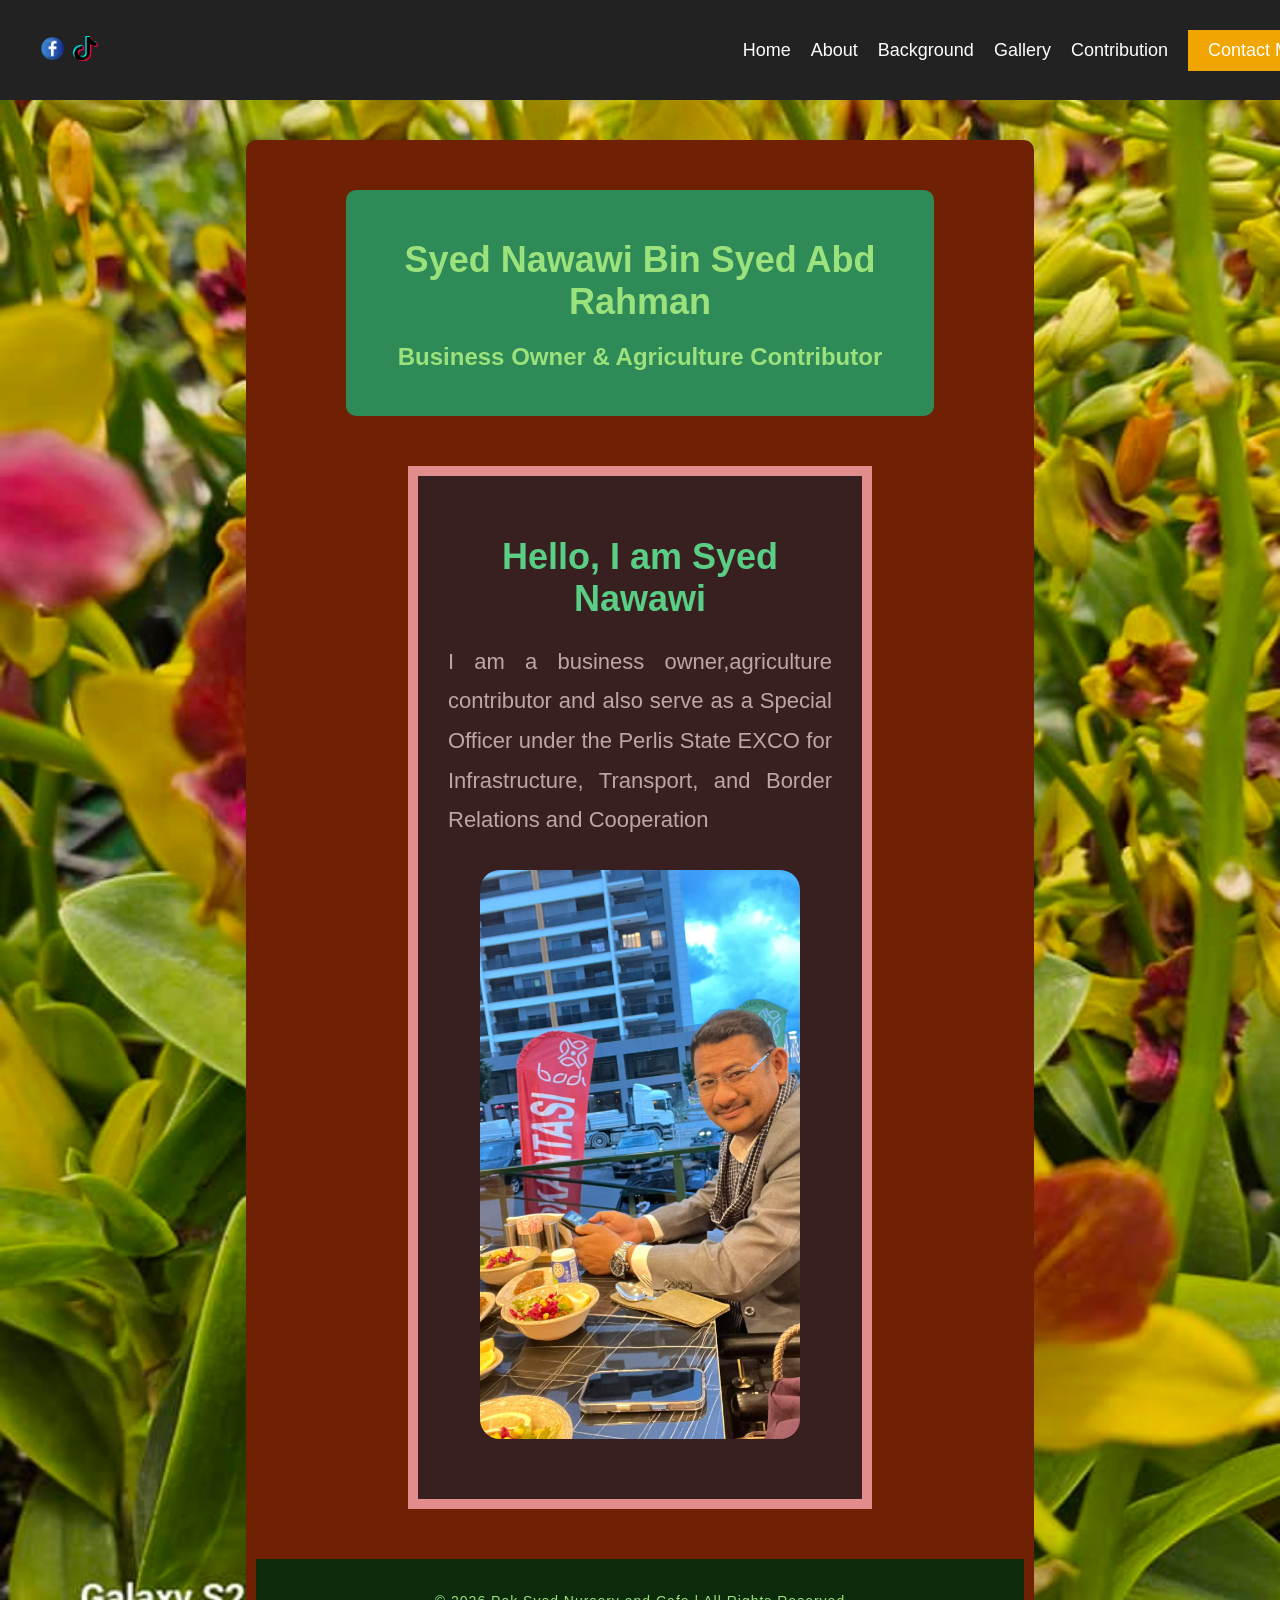
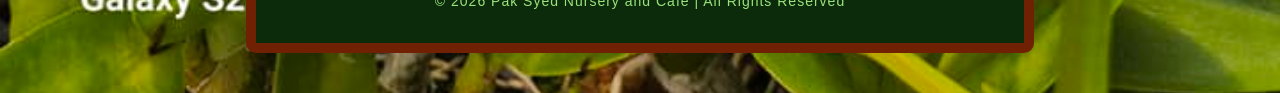
<file: index.html>
<!DOCTYPE html>
<html>
<head>
    <title>Syed Nawawi</title>
    <link rel="stylesheet" href="style.css">
    <link rel="stylesheet" href="https://cdnjs.cloudflare.com/ajax/libs/font-awesome/6.5.0/css/all.min.css">
</head>
<body>

<nav>
 <div class="social">
    <a href="https://www.facebook.com/latri.mimala/photos" target="_blank">
        <img src="fb.png" alt="Facebook">
    </a>

    <a href="https://www.tiktok.com/@anboon.enterprise" target="_blank">
        <img src="tiktok.png" alt="TikTok">
    </a>
</div>
    <div class= "menu">
    <a href="index.html">Home</a>
    <a href="about.html">About</a>
    <a href="Background.html">Background</a>
    <a href="gallery.html">Gallery</a>
    <a href="contribution.html">Contribution</a>
    <a href="contact.html" class="btn">Contact Me</a>
    </div>
</nav>

<header class="header-box">
<header class="page-header">
        <h1>Syed Nawawi Bin Syed Abd Rahman</h1>
        <h2>Business Owner & Agriculture Contributor</h2>
</header>

<section class="info-box">
<div class="middle-text">
        <h1>Hello, I am Syed Nawawi </h1>
        <p>
            I am a business owner,agriculture contributor and also serve as a Special Officer under the Perlis State EXCO for
            Infrastructure, Transport, and Border Relations and Cooperation
        </p>
</div>
    </div>
   <div class="middle-image">
        <img src="syed2.jpg" alt="Syed Nawawi">
    </div>
</section>

<footer>
    <p>© 2026 Pak Syed Nursery and Cafe | All Rights Reserved</p>
</footer>

</body>
</html>
</file>
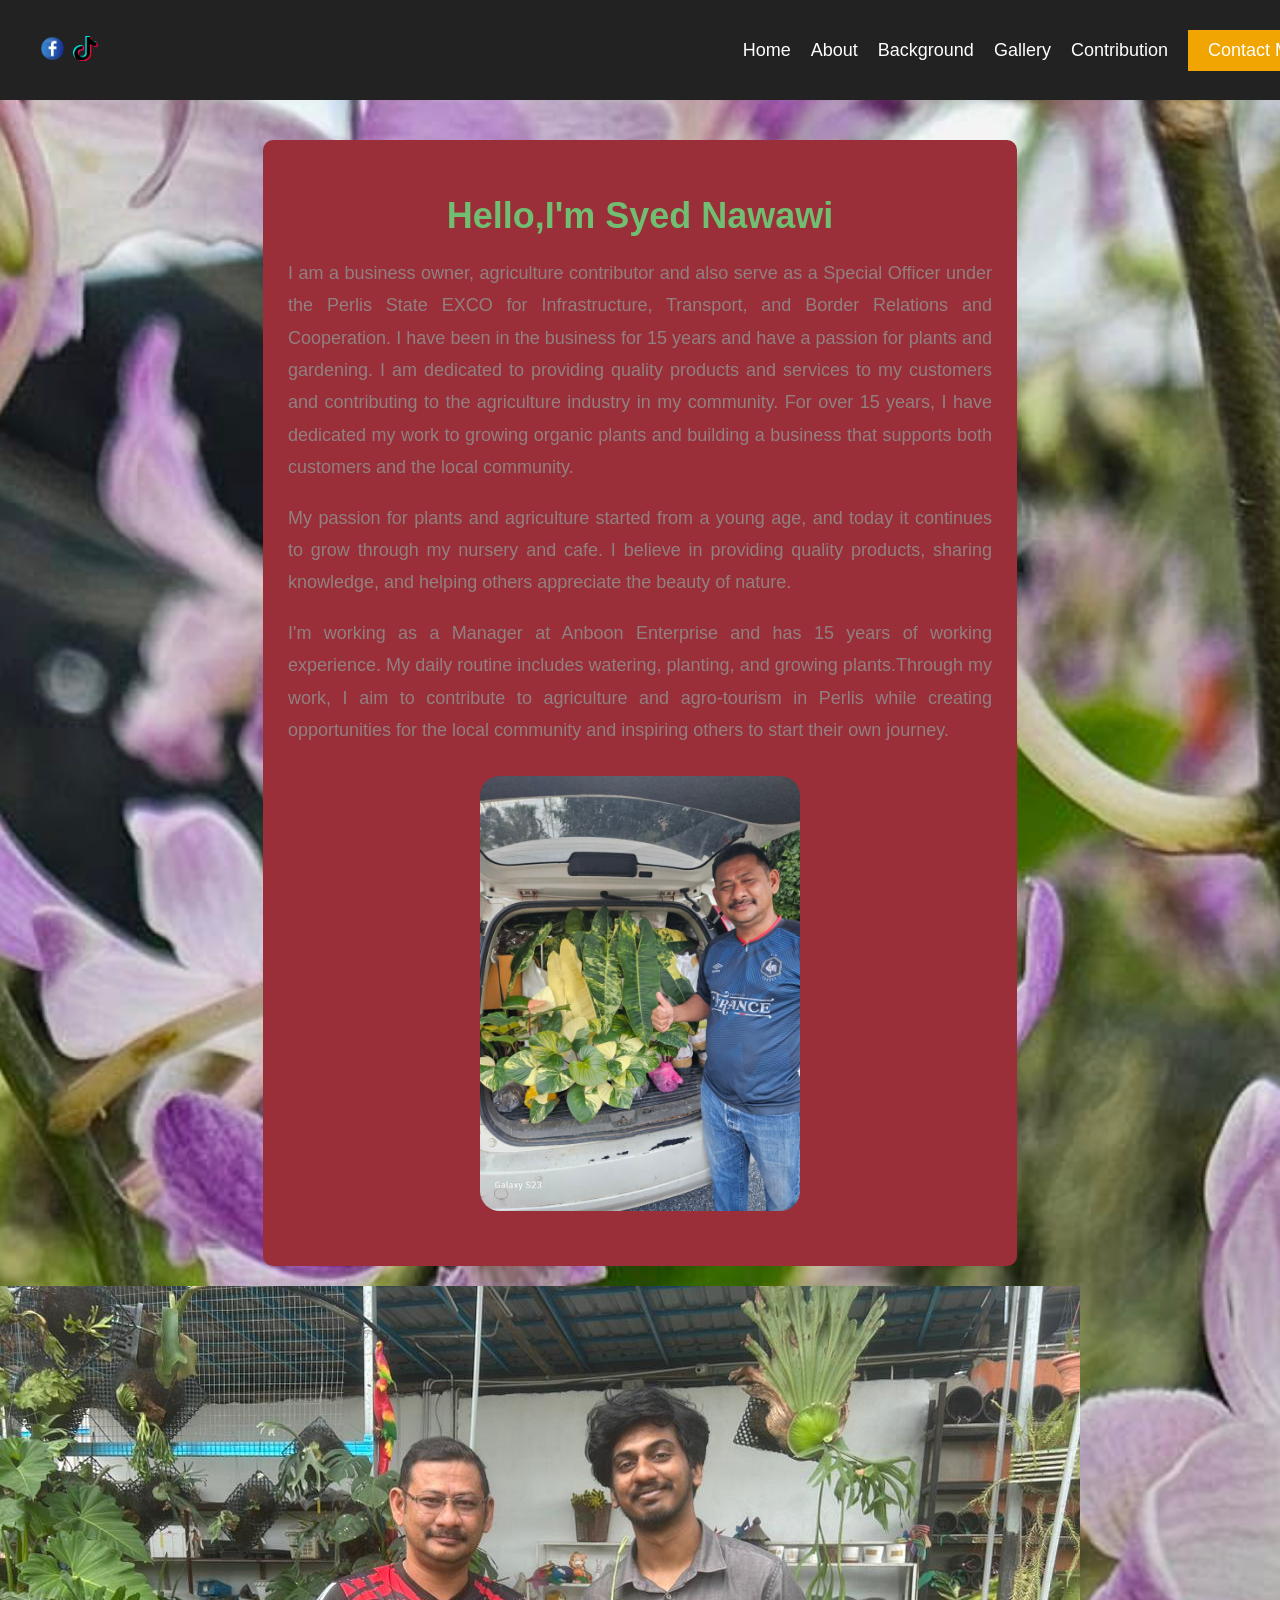
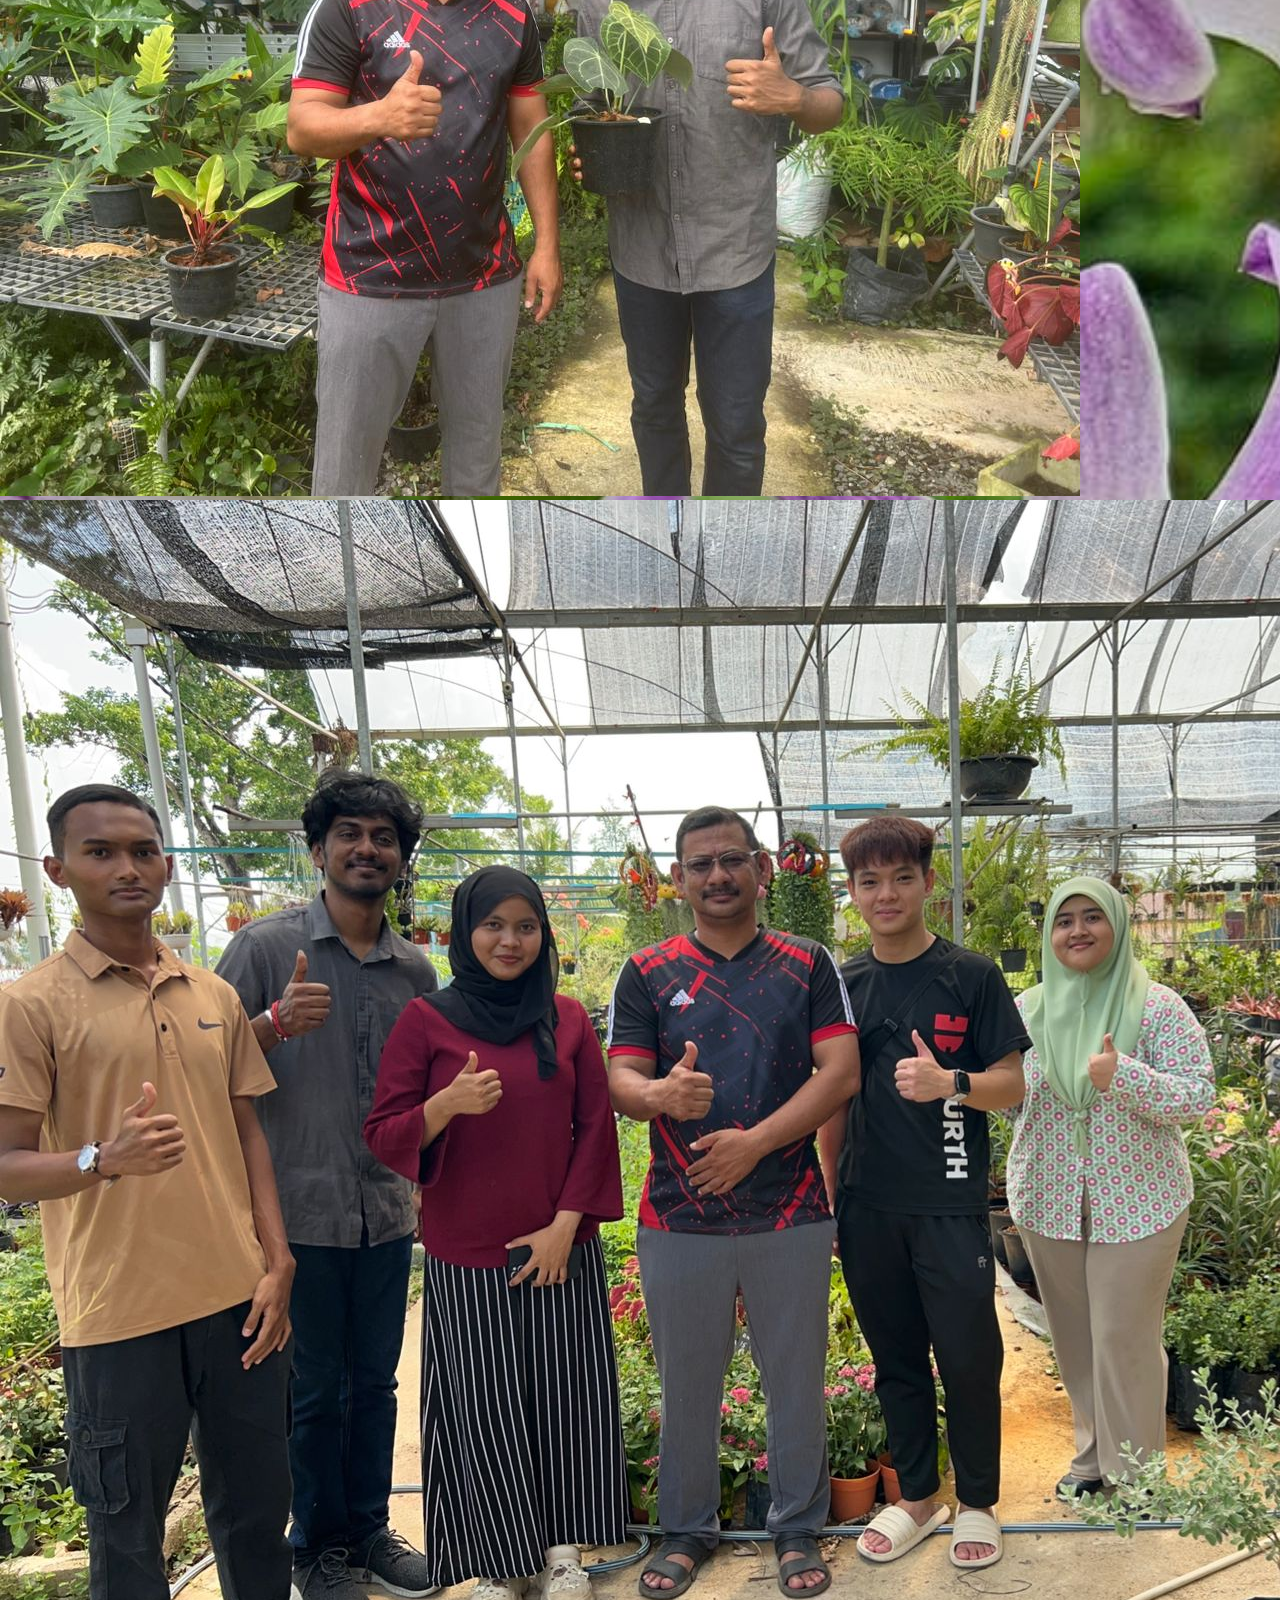
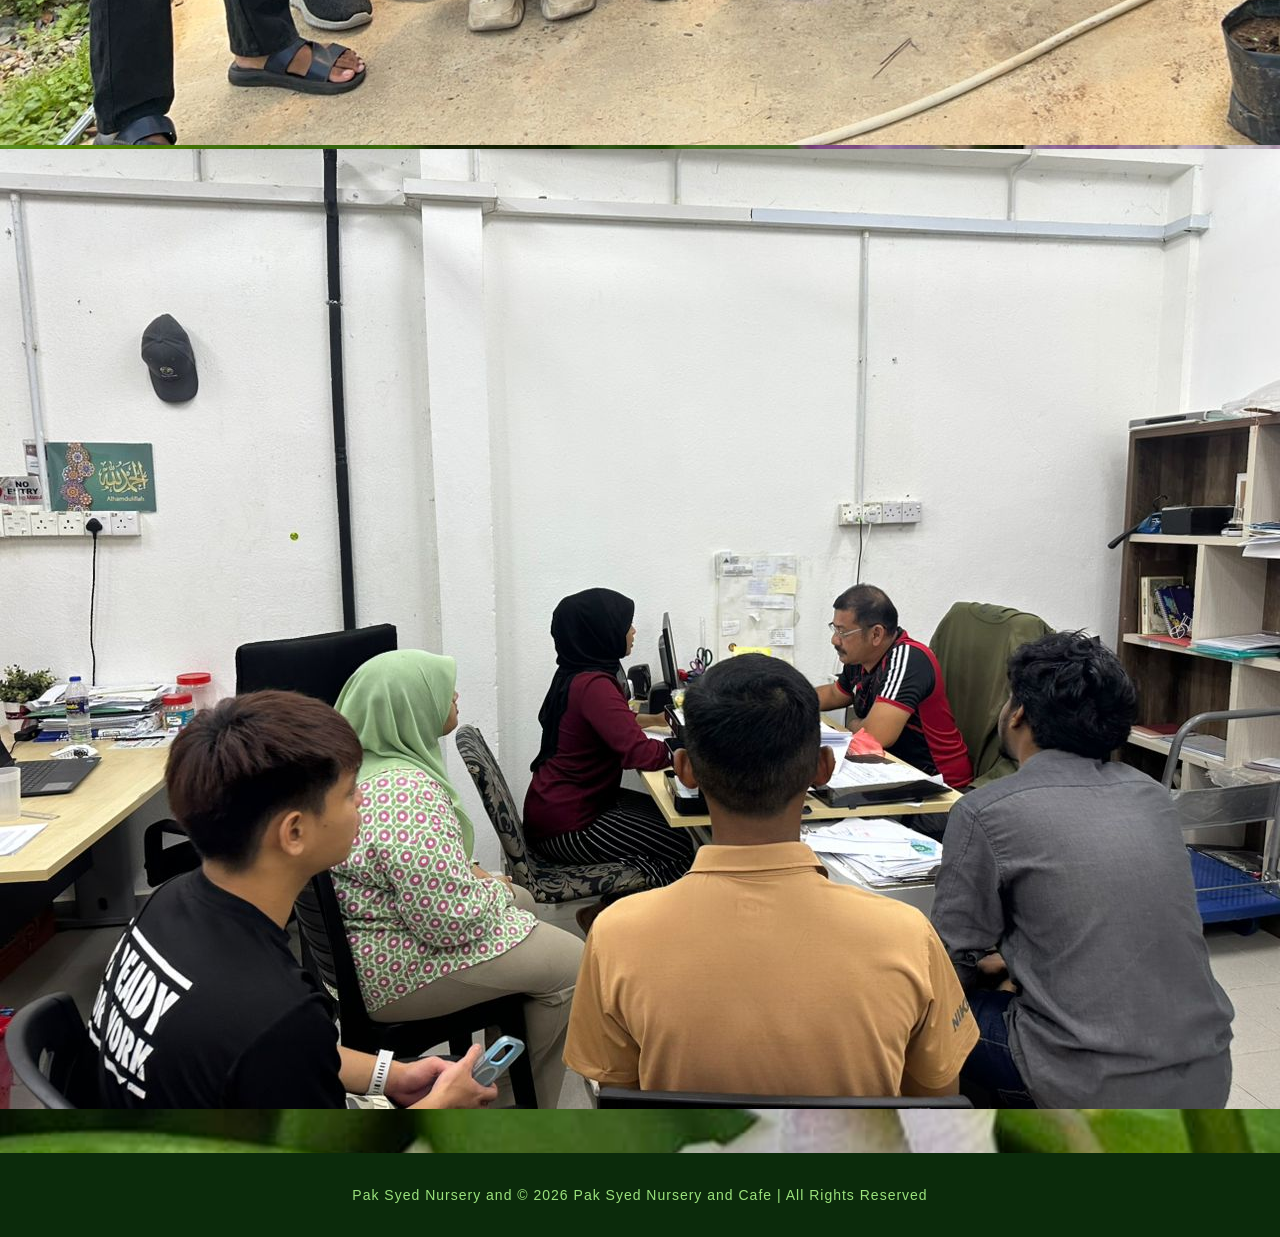
<file: about.html>
<!DOCTYPE html>
<html>
<head>
    <title>About Syed Nawawi</title>
    <link rel="stylesheet" href="style.css">
</head>
<body class="about-page">

<nav>
     <div class="social">
    <a href="https://www.facebook.com/latri.mimala/photos" target="_blank">
        <img src="fb.png" alt="Facebook">
    </a>

    <a href="https://www.tiktok.com/@anboon.enterprise" target="_blank">
        <img src="tiktok.png" alt="TikTok">
    </a>
</div>
    <div class= "menu">
    <a href="index.html">Home</a>
    <a href="about.html">About</a>
    <a href="Background.html">Background</a>
    <a href="gallery.html">Gallery</a>
    <a href="contribution.html">Contribution</a>
    <a href="contact.html" class="btn">Contact Me</a>
    </div>
</nav>


<section>
    <div class="about-text">
    <h1>Hello,I'm Syed Nawawi</h1>
    <p>
    I am a business owner, agriculture contributor and also serve as a Special Officer under the Perlis State EXCO for
    Infrastructure, Transport, and Border Relations and Cooperation. I have been in the business for 15 years and have a passion for plants and gardening. I am dedicated to providing quality products
    and services to my customers and contributing to the agriculture industry in my community. For over 15 years, I have dedicated my work to growing organic plants and building a business that
    supports both customers and the local community.
    </p>

    <p>
             My passion for plants and agriculture started from a young age, and today it continues to grow
            through my nursery and cafe. I believe in providing quality products, sharing knowledge, and
            helping others appreciate the beauty of nature.
    </p>


    <p>
        I'm working as a Manager at Anboon Enterprise and has 15 years of working
        experience. My daily routine includes watering, planting, and growing plants.Through my work, I aim to contribute to agriculture and agro-tourism in Perlis while creating
         opportunities for the local community and inspiring others to start their own journey.
    </p>
    <div class="about-image">
    <img src="syed.jpg" alt="Syed Nawawi">

</div>

</div>
<div class="contribution-gallery">

  <img src="Tarshan.jpeg" alt="Photo 1">
  <img src="group2.jpeg" alt="Photo 2">
  <img src="group.jpeg" alt="Photo 3">

</div>
</section>

<footer>
    <p>Pak Syed Nursery and © 2026 Pak Syed Nursery and Cafe | All Rights Reserved</p>
</footer>

</body>
</html>
</file>
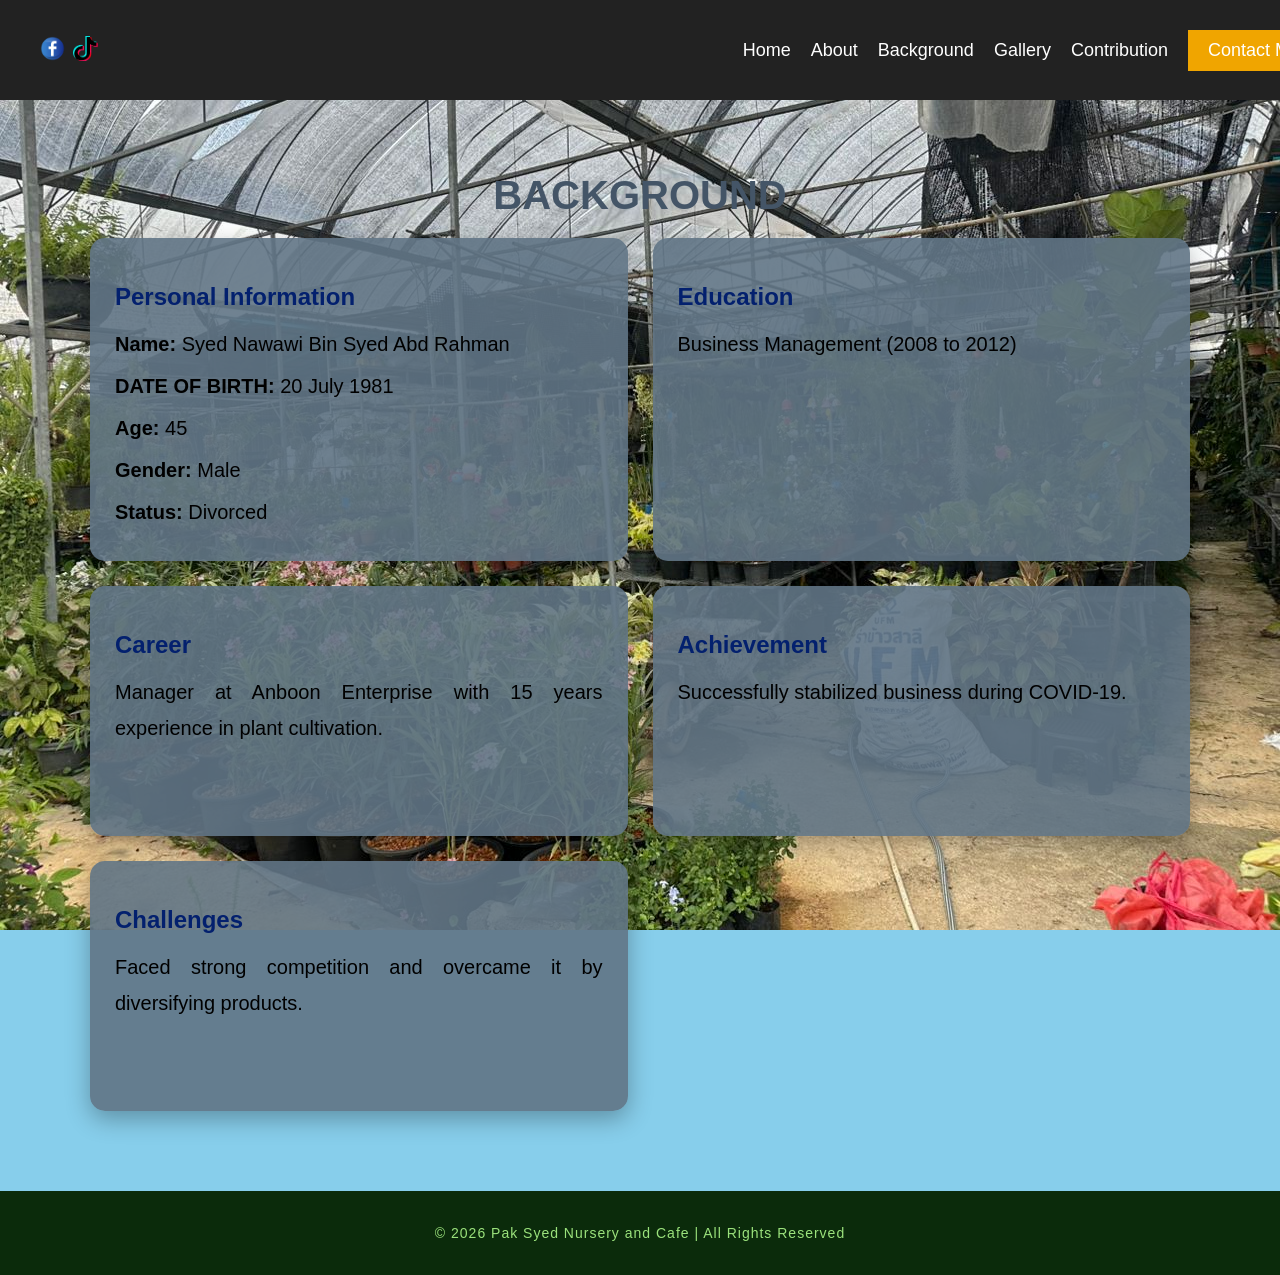
<file: Background.html>
<!DOCTYPE html>
<html>
<head>
    <title>About Syed Nawawi</title>
    <link rel="stylesheet" href="style.css">
</head>
<body class="background-page">

<nav>
     <div class="social">
    <a href="https://www.facebook.com/latri.mimala/photos" target="_blank">
        <img src="fb.png" alt="Facebook">
    </a>

    <a href="https://www.tiktok.com/@anboon.enterprise" target="_blank">
        <img src="tiktok.png" alt="TikTok">
    </a>
</div>
    <div class= "menu">
    <a href="index.html">Home</a>
    <a href="about.html">About</a>
    <a href="Background.html">Background</a>
    <a href="gallery.html">Gallery</a>
    <a href="contribution.html">Contribution</a>
    <a href="contact.html" class="btn">Contact Me</a>
    </div>
</nav>
<section class="background-container">

  <h1 class="page-title">BACKGROUND</h1>

  <div class="card-grid">

    <div class="card">
      <h2>Personal Information</h2>
      <p><b>Name:</b> Syed Nawawi Bin Syed Abd Rahman</p>
      <p><b>DATE OF BIRTH:</b> 20 July 1981</p>
      <p><b>Age:</b> 45</p>
      <p><b>Gender:</b> Male</p>
      <p><b>Status:</b> Divorced</p>
    </div>

    <div class="card">
      <h2>Education</h2>
      <p>Business Management (2008 to 2012)</p>
    </div>

    <div class="card">
      <h2>Career</h2>
      <p>Manager at Anboon Enterprise with 15 years experience in plant cultivation.</p>
    </div>

    <div class="card">
      <h2>Achievement</h2>
      <p>Successfully stabilized business during COVID-19.</p>
    </div>

    <div class="card">
      <h2>Challenges</h2>
      <p>Faced strong competition and overcame it by diversifying products.</p>
    </div>

  </div>

</section>
<footer>
  <p>© 2026 Pak Syed Nursery and Cafe | All Rights Reserved</p>
</footer>
</body>
</html>
</file>
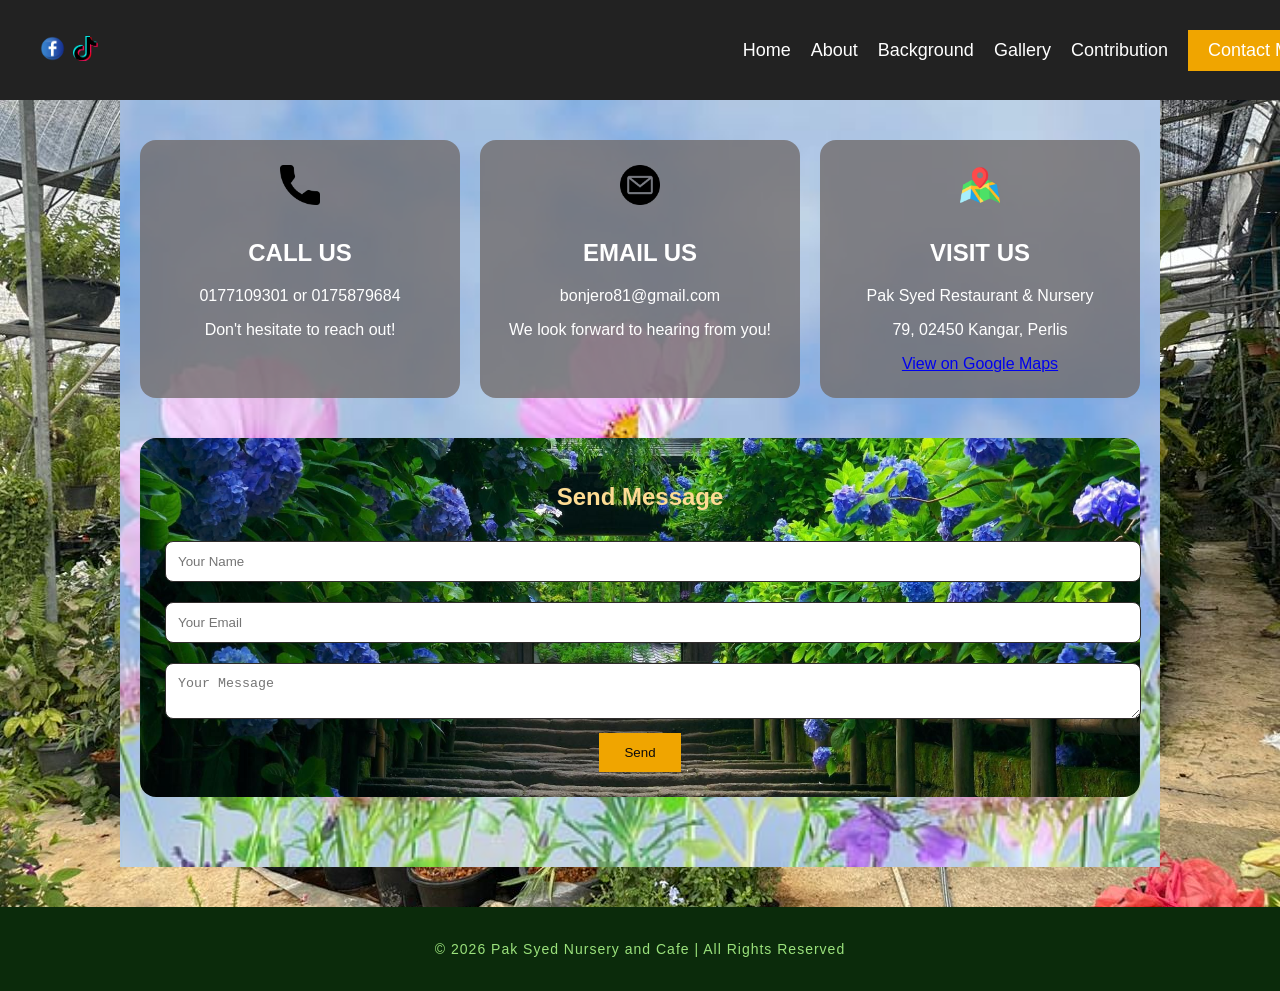
<file: contact.html>
<!DOCTYPE html>
<html>
<head>
    <title>Contact Syed Nawawi</title>
    <link rel="stylesheet" href="style.css">
</head>
<body class="background-page">
<nav>
     <div class="social">
    <a href="https://www.facebook.com/latri.mimala/photos" target="_blank">
        <img src="fb.png" alt="Facebook">
    </a>

    <a href="https://www.tiktok.com/@anboon.enterprise" target="_blank">
        <img src="tiktok.png" alt="TikTok">
    </a>
</div>
    <div class= "menu">
    <a href="index.html">Home</a>
    <a href="about.html">About</a>
    <a href="Background.html">Background</a>
    <a href="gallery.html">Gallery</a>
    <a href ="contribution.html">Contribution</a>
        <a href="contact.html" class="btn">Contact Me</a>
    </div>
</nav>

<section class="contact-section">
    <div class="contact-grid">
        <div class="contact-card">
            <img src="call.png" class="icon">
            <h2>CALL US </h2>   
            <p>0177109301 or 0175879684 </p>
            <p class="note"> Don't hesitate to reach out!</p>
            </div>
        <div class="contact-card">
            <img src="email.png" class="icon">
            <h2>EMAIL US </h2>
    <p>bonjero81@gmail.com</p>
    <p class="note">We look forward to hearing from you!</p>
        </div>
        <div class="contact-card">
            <div class="map">
                <img src="map.png" class="icon">
                <h2>VISIT US </h2>
                <p>Pak Syed Restaurant & Nursery</p>
                <p class="note">79, 02450 Kangar, Perlis</p>
<a href="https://www.google.com/maps/dir//Pak+Syed+Restaurant+%26+Nursery,+79,+02450+Kangar,+Perlis/@6.6537285,100.2504192,15z/data=!4m8!4m7!1m0!1m5!1m1!1s0x304cbf87491ed13f:0xad5b5b0b26be9939!2m2!1d100.2866313!2d6.657266?entry=ttu"
   target="_blank">
   View on Google Maps
            </a>
            </div>
        </div>
    </div>
    <div class="contact-form">
    <h2>Send Message</h2>

    <input type="text" placeholder="Your Name">
    <input type="email" placeholder="Your Email">
    <textarea placeholder="Your Message"></textarea>

    <button>Send</button>
  </div>
</section>

<footer>
    <p>© 2026 Pak Syed Nursery and Cafe | All Rights Reserved</p>
</footer>

</body>
</html>
</file>
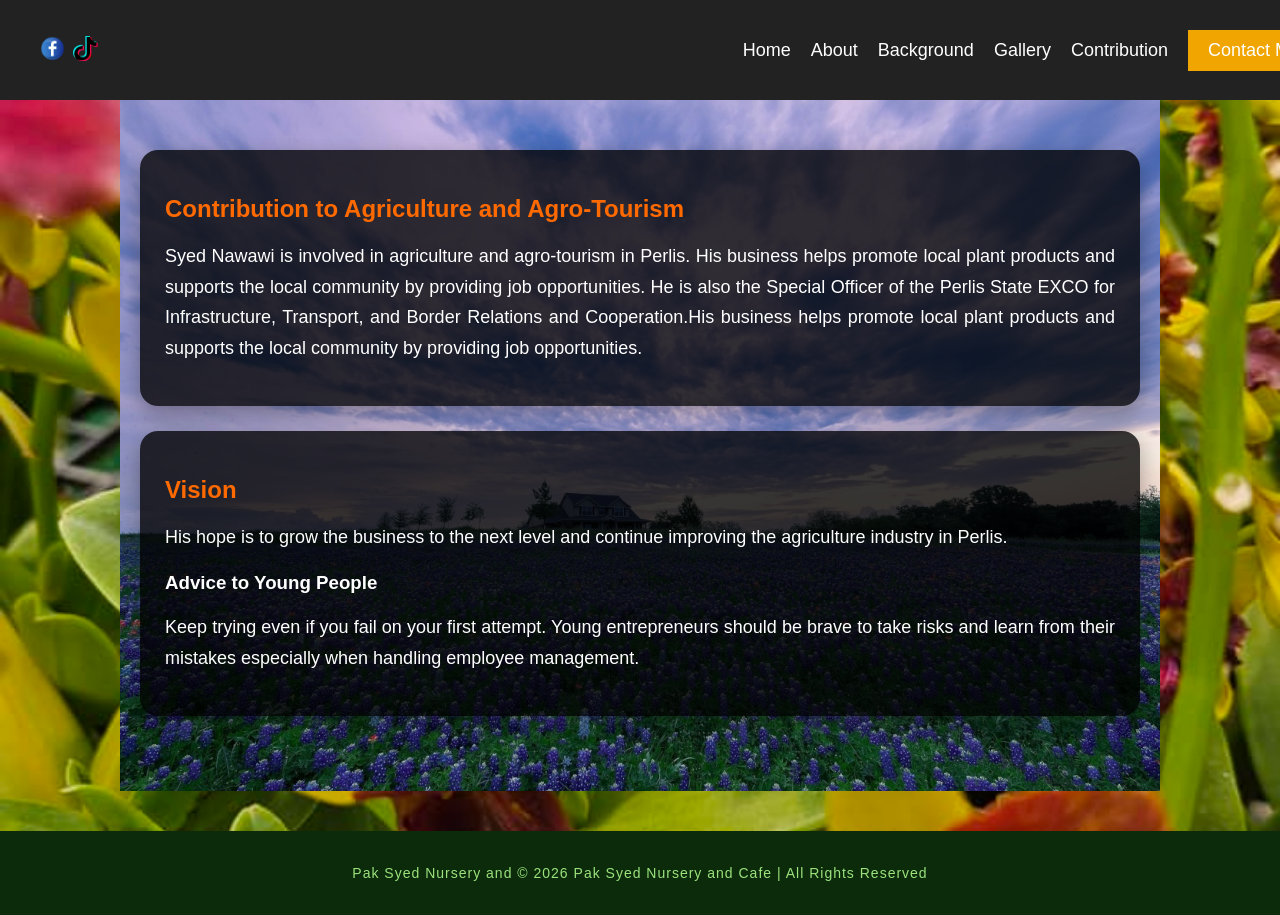
<file: contribution.html>
<!DOCTYPE html>
<html>
<head>
    <title>Contribution</title>
    <link rel="stylesheet" href="style.css">
</head>
<body>

<nav>
     <div class="social">
    <a href="https://www.facebook.com/latri.mimala/photos" target="_blank">
        <img src="fb.png" alt="Facebook">
    </a>

    <a href="https://www.tiktok.com/@anboon.enterprise" target="_blank">
        <img src="tiktok.png" alt="TikTok">
    </a>
</div>
    <div class= "menu">
    <a href="index.html">Home</a>
    <a href="about.html">About</a>
    <a href="Background.html">Background</a>
    <a href="gallery.html">Gallery</a>
     <a href="contribution.html">Contribution</a>
    <a href="contact.html" class="btn">Contact Me</a>
    </div>
</nav>
    <section class="contribution-section">
    <div class="contribution-card">
    <h2> Contribution to Agriculture and Agro-Tourism </h2>
     <p> 
        Syed Nawawi is involved in agriculture and agro-tourism in Perlis. His business helps promote local plant products and supports the local community by providing job opportunities. He is also the Special Officer of the Perlis State EXCO for Infrastructure, Transport, and Border Relations and Cooperation.His business helps promote local plant products and supports the local
      community by providing job opportunities.
     </p>   
    </div>
    <div class="contribution-card">
    <h2> Vision </h2>
     <p> 
        His hope is to grow the business to the next level and continue improving
        the agriculture industry in Perlis.
     </p>
     <h3> Advice to Young People </h3>
        <p>
            Keep trying even if you fail on your first attempt.
            Young entrepreneurs should be brave to take risks and 
            learn from their mistakes especially when handling employee management.
        </p>
    </div>
    </section>
<footer>
    <p>Pak Syed Nursery and © 2026 Pak Syed Nursery and Cafe | All Rights Reserved</p>
</footer>

</body>
</html>
</file>
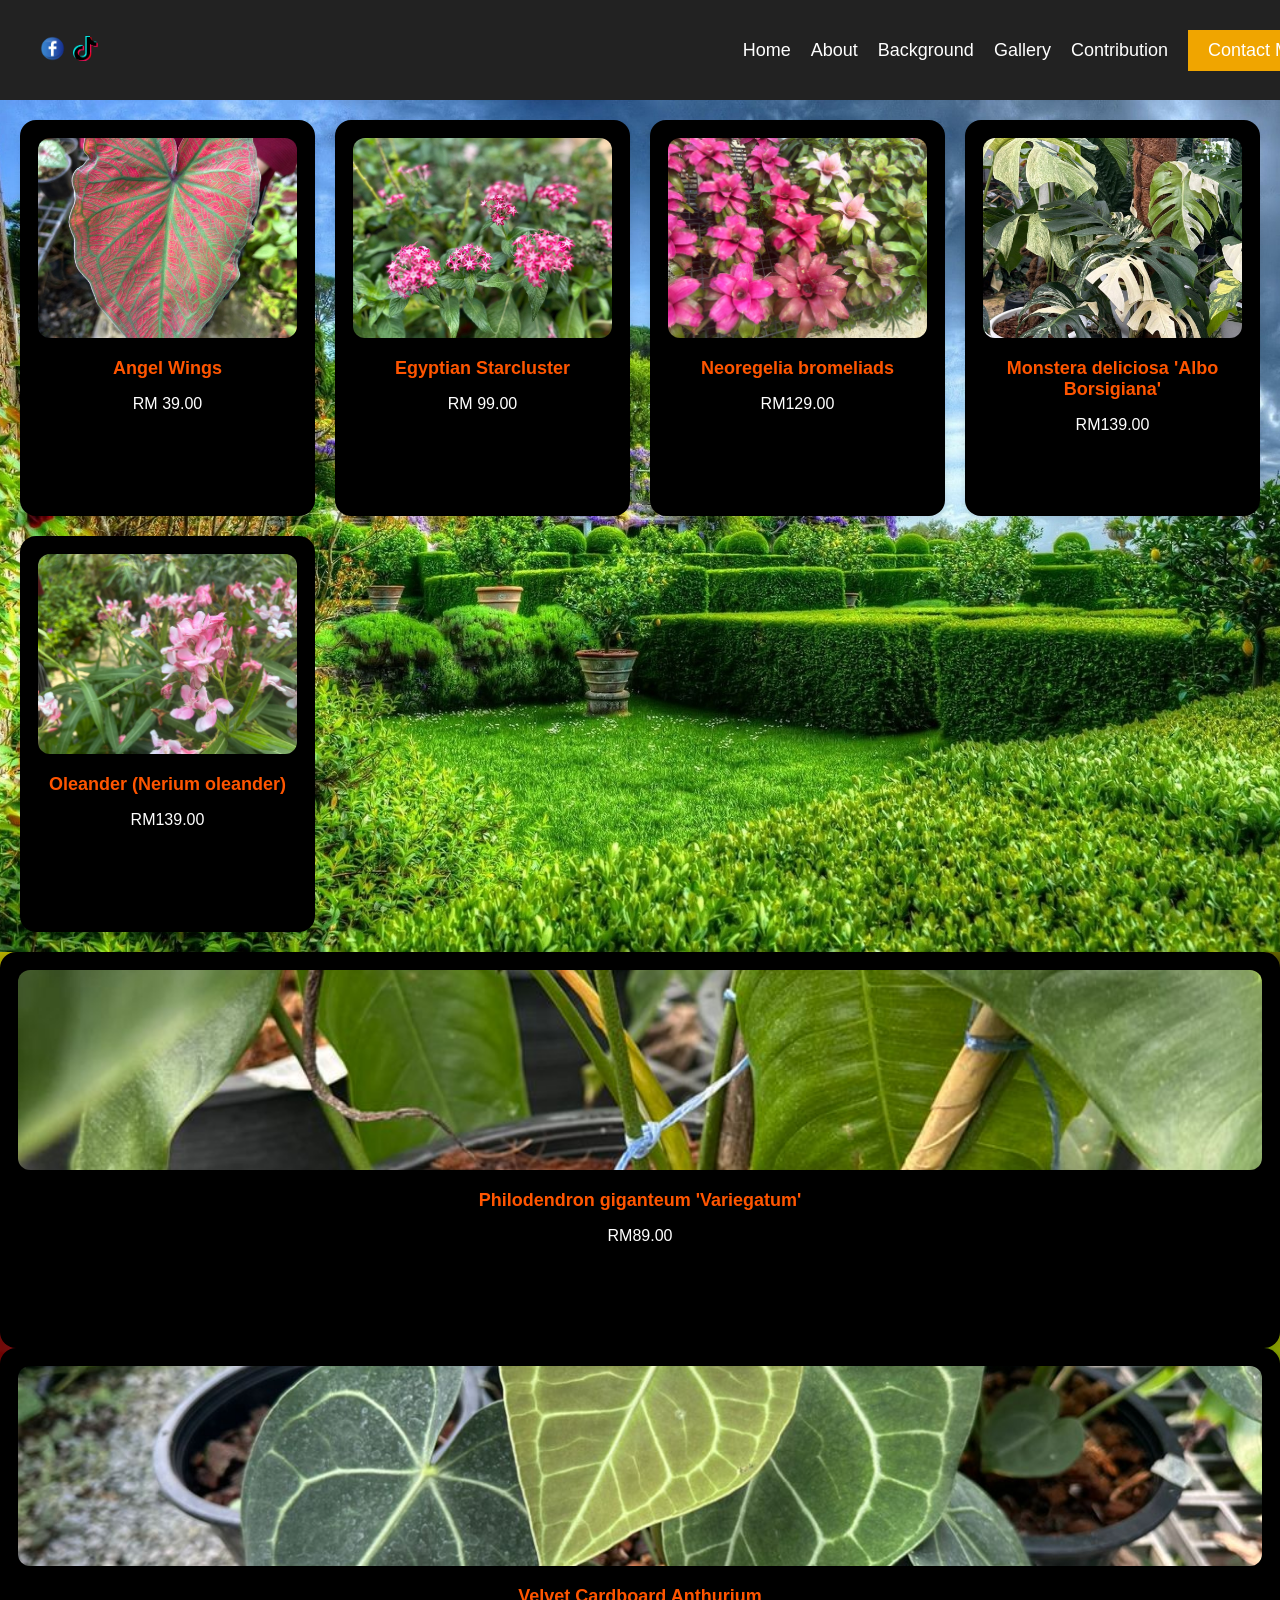
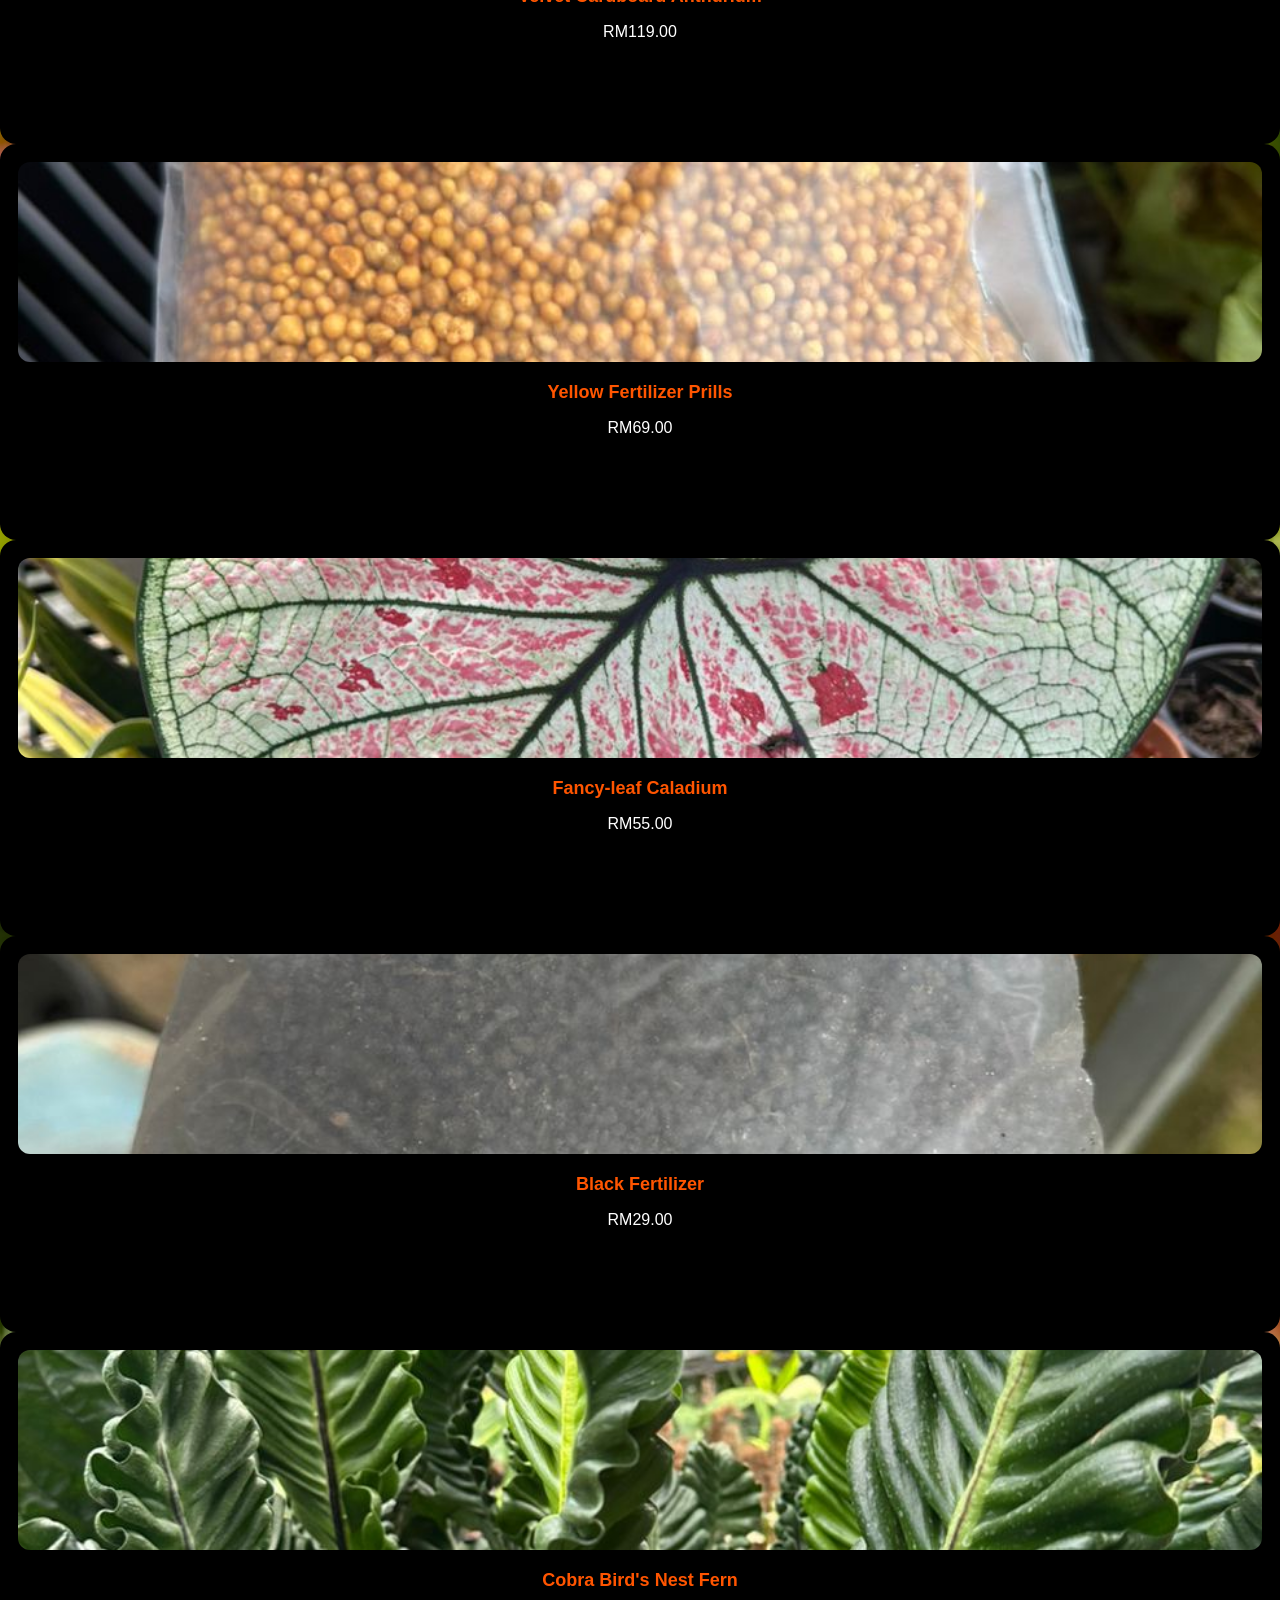
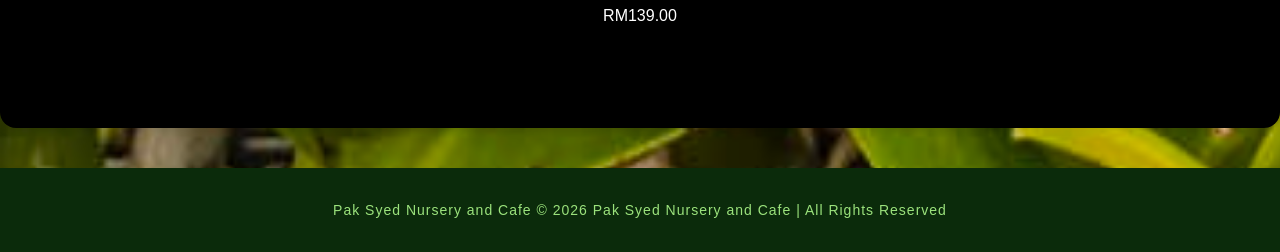
<file: gallery.html>
<!DOCTYPE html>
<html>
<head>
    <title>Gallery</title>
    <link rel="stylesheet" href="style.css">
</head>
<body>
<nav>
     <div class="social">
    <a href="https://www.facebook.com/latri.mimala/photos" target="_blank">
        <img src="fb.png" alt="Facebook">
    </a>

    <a href="https://www.tiktok.com/@anboon.enterprise" target="_blank">
        <img src="tiktok.png" alt="TikTok">
    </a>
</div>
    <div class= "menu">
    <a href="index.html">Home</a>
    <a href="about.html">About</a>
    <a href="Background.html">Background</a>
    <a href="gallery.html">Gallery</a>
     <a href="contribution.html">Contribution</a>
   <a href="contact.html" class="btn">Contact Me</a>
    </div>
</nav>
<section class="gallery-section">
        <div class="gallery">
             <div class="product-card">
            <div class="image-frame">
                <img src="Angel.jpeg" alt="Plant 1">
            </div>
            <h3>Angel Wings</h3>
            <p class="price">RM 39.00</p>
        </div>
    <div class="product-card">
      <div class="image-frame">
        <img src="Egypt.jpeg" alt="Plant 2">
      </div>
      <h3>Egyptian Starcluster</h3>
      <p class="price">RM 99.00</p>
    </div>
     <div class="product-card">
      <div class="image-frame">
        <img src="Neoregelia.jpeg" alt="Plant 3">
      </div>
      <h3>Neoregelia bromeliads</h3>
      <p class="price">RM129.00</p>
    </div>
    <div class="product-card">
      <div class="image-frame">
        <img src="Monstera.jpeg" alt="Plant 4">
      </div>
      <h3>Monstera deliciosa 'Albo Borsigiana'</h3>
      <p class="price">RM139.00</p>
    </div>
     <div class="product-card">
      <div class="image-frame">
        <img src="Oleander.jpeg" alt="Plant 5">
      </div>
      <h3>Oleander (Nerium oleander)</h3>
      <p class="price">RM139.00</p>
    </div>
</section>
<div class="product-card">
      <div class="image-frame">
        <img src="Philodendron.jpeg" alt="Plant 6">
      </div>
      <h3>Philodendron giganteum 'Variegatum'</h3>
      <p class="price">RM89.00</p>
    </div>
    <div class="product-card">
      <div class="image-frame">
        <img src="Velvet.jpeg" alt="Plant 7">
      </div>
      <h3>Velvet Cardboard Anthurium</h3>
      <p class="price">RM119.00</p>
    </div>
    <div class="product-card">
      <div class="image-frame">
        <img src="yellowpills.jpeg" alt="Plant 8">
      </div>
      <h3>Yellow Fertilizer Prills</h3>
      <p class="price">RM69.00</p>
    </div>
    <div class="product-card">
      <div class="image-frame">
        <img src="Fancy.jpeg" alt="Plant 9">
      </div>
      <h3>Fancy-leaf Caladium</h3>
      <p class="price">RM55.00</p>
    </div>
    <div class="product-card">
      <div class="image-frame">
        <img src="Fertilizer.jpeg" alt="Plant 10">
      </div>
      <h3>Black Fertilizer</h3>
      <p class="price">RM29.00</p>
    </div>
     <div class="product-card">
      <div class="image-frame">
        <img src="Cobra.jpeg" alt="Plant 11">
      </div>
      <h3>Cobra Bird's Nest Fern</h3>
      <p class="price">RM139.00</p>
    </div>
    </section>
<footer>
    <p>Pak Syed Nursery and Cafe © 2026 Pak Syed Nursery and Cafe | All Rights Reserved</p>
</footer>

</body>
</html>
</file>
<file: style.css>
.header-box {
    width: 60%;
    margin: 40px auto;             
    background-color: rgb(112, 33, 4);
    padding: 10px;
    border-radius: 10px;
    text-align: center;
    color: olive;
}
.social {
    display: flex;
    gap: 8px;
    margin-right: 30px;
}
.social img {
    width: 25px;
    height: 25px;
    cursor: pointer;
}
.social img:hover {
    transform: scale(1.2);
}
.gallery {
    display: grid;
    grid-template-columns: repeat(auto-fit, minmax(250px, 1fr));
    gap: 20px;
    padding: 20px;
}

.gallery h1 {
    grid-column: 1;
    text-align: center;
    color: #2c1010;
    padding: 20px;
}
.gallery-section {
    background-image: url("wallpaper.jpg");
    background-size: cover;
    background-repeat: no-repeat;
    background-position: center;
}
.product-card {
    background-color: #060606;
    border-radius: 16px;
    padding: 18px;
    text-align: center;
    box-shadow: 0 4px 8px rgba(0, 0, 0, 0.1);
    min-height: 360px;
}
.image-frame {
    width: 100%;
    height: 200px;
    overflow: hidden;
    border-radius: 12px;
    margin-bottom: 20px;
}
.image-frame img {
    width: 100%;
    height: 100%;
    object-fit: cover;
}
.product-card {    
    background-color: #000000;
    border-radius: 16px;
    padding: 18px;
    text-align: center;
    box-shadow: 0 4px 8px rgba(0, 0, 0, 0.1);
    transition: transform 0.3s ease, box-shadow 0.3s ease;
}

.product-card:hover {
  transform: scale(1.03);
  box-shadow: 0 12px 35px rgba(0,0,0,0.5);
}

.product-card h3 {
    margin: 0 0 10px;
    font-size: 18px;
    color: #ff5500;
}
.price {
    font-size: 16px;
    color: #ffffff;
}
.menu {
    display: flex;
    align-items: center;
    gap: 20px;
}
.page-header {
    width: 70%;
    margin: 40px auto 20px;
    background-color: seagreen;
    color: #9be27c;
    text-align: center;
    padding: 25px;
    border-radius: 10px;
}
.about-container {
    width: 75%;
    margin: 30px auto;
}
.about-card {
    background-color: rgb(26, 87, 86);
    border-left: 8px solid #4a7c4b;
    padding: 30px;
    margin-bottom: 25px;
    border-radius: 8px;
}
.about-card h2 {
    color: goldenrod;
    margin-top: 0;
}
.about-card p {
    color: blueviolet;
    line-height: 1.7;
    text-align: justify;
}
.about-modern {
    display: flex;
    align-items: center;
    justify-content: space-between;
    padding: 60px 80px;
    background-color: #f5f5f5;
}
.about-text {
    width: 55%;
    margin: 40px auto 20px;
    background-color: rgb(154, 46, 57);
    color: #e28b7c;
    text-align: center;
    padding: 25px;
    border-radius: 10px;
}
.about-text h1 {
    font-size: 36px;
    color: #71bd71;
    margin-bottom: 20px;
}
.about-text p {
    font-size: 18px;
    color: #928080;
    line-height: 1.8;
    margin-bottom: 15px;
    text-align: justify;
    font-display: block;
    font-family: 'Roboto', sans-serif;
}
.about-image img {
  display: block;
  margin : 30px auto;
  width: 320px; 
  border-radius: 20px;
}
.background-page {
  margin: 0;
  font-family: Arial, sans-serif;
  background-image: url("garden.jpeg");
  background-size: cover;
  background-position: center;
  background-repeat: no-repeat;
  background-attachment: fixed;
}
.background-container {
  max-width: 1100px;
  margin: auto;
  padding: 40px 20px;
}
.page-title {
  text-align: center;
  color: white;
  font-size: 40px;
  margin-bottom: 40px;
}
.card-grid {
  display: grid;
  grid-template-columns: repeat(2, 1fr);
  gap: 25px;
}
.background-container p {
  font-size: 20px;
  line-height: 1.8;
  color: #000000;
  text-align: justify;
}
.background-container h1 {
  color: #445567;
  margin-bottom: 20px;
}
.contribution-section {
    background-image: url(purple.jpg);
    background-size: cover;
    background-repeat: no-repeat;
    background-position: center;
}
.card {
  background: rgba(97, 117, 133, 0.9);
  padding: 25px;
  border-radius: 15px;
  min-height: 200px;
  box-shadow: 0 8px 25px rgba(0,0,0,0.3);
  transition: transform 0.3s;
}
.card:hover {
  transform: scale(1.03);
}
.card h2 {
  margin-bottom: 15px;
  color: #03206e;
}
.card p {
  margin: 6px 0;
}
.contribution-section {
  max-width: 1000px;
  margin: auto;
  padding: 50px 20px;
}

.contribution-card {
  background: rgba(0, 0, 0, 0.78);
  color: white;
  padding: 25px;
  margin-bottom: 25px;
  border-radius: 18px;
  box-shadow: 0 8px 25px rgba(0,0,0,0.35);
transition: transform 0.3s ease, box-shadow 0.3s ease;transition: transform 0.3s ease, box-shadow 0.3s ease;
}

.contribution-card:hover {
  transform: scale(1.03);
  box-shadow: 0 12px 35px rgba(0,0,0,0.5);
}

.contribution-card h2 {
  color: #ff6a00;
  margin-bottom: 12px;
}

.contribution-card p {
  font-size: 18px;
  line-height: 1.7;
}
body {
    font-family: 'Roboto', sans-serif;
    margin: 0px;
    background-color: skyblue;
    color: #022414;
    text-align: justify;
    background-image: url('plant6.jpg');
    background-size: cover;
    background-repeat: no-repeat;
    background-position: center;    
}
.info-box {
    width: 50%;
    margin: 50px auto;
    background-color: #382020;  
    padding: 30px;
    border: 10px solid #e28c8c;
}
.about-page {
    background-image: url('plant7.jpg');
    background-size: cover;
    background-repeat: no-repeat;
    background-position: center;
}
.info-box p {
    color: #c0a5a5;
    line-height: 1.8;
    text-align: justify;
}
nav {
    width: 100%;
    height: 70px;
    background-color: #222;
    color: white;
    display: flex;
    justify-content: space-between;
    align-items: center;
    padding: 15px 40px;
}
.plant4 {
   font-weight :bold;
}
.menu a {
    color: white;
    text-decoration: none;
    margin: 0 ;
    font-size: 18px;
}
.menu a:hover {
    color: #f0a500;
}
.btn {
    background-color: #f0a500;
    color: white;
    border: none;
    padding: 10px 20px;
    font-size: 16px;
    cursor: pointer;
}
.btn:hover {
    background-color: #d18e00;
}
header {
    text-align: center;
    padding: 50px 20px;
}
header h1 {
    font-size: 36px;
    margin-bottom: 10px;
}
.buttons {
    display: flex;
    justify-content: center;
    gap: 20px;
    margin-top: 30px;
}
.btn-dark {
    background-color: #333;
    color: white;
    border: none;
    padding: 10px 20px;
    font-size: 16px;
    cursor: pointer;
}
.btn-dark:hover {
    background-color: #555;
}
.btn-orange {
    background-color: #f0a500;
    color: white;
    border: none;
    padding: 10px 20px;
    font-size: 16px;
    cursor: pointer;
}
.btn-orange:hover {
    background-color: #d18e00;
}

.middle {
    display: flex;
    justify-content: center;
    height: 300px;
    background-color: #3e5e38;
}
.middle-text {
    text-align:center;
    font-size: 22px;
    color: rgb(91, 206, 133);
}

.middle-image img {
    display: block;
    margin: 30px auto;
    width: 320px;
    border-radius: 20px;
}
.contact-section {
  max-width: 1000px;
  margin: auto;
  padding: 40px 20px;
  text-align: center;
  background-image: url(flowers.jpg);
  background-size: cover;
  background-position: center;
  background-repeat: no-repeat;
}
.contact-section h1 {
  font-size: 40px;
  margin-bottom: 30px;
}
.contact-grid {
  display: grid;
  grid-template-columns: repeat(3, 1fr);
  gap: 20px;
  margin-bottom: 40px;
}
.contact-card {
  background: rgba(114, 109, 109, 0.8);
  color: white;
  padding: 25px;
  border-radius: 16px;
  transition: transform 0.3s;
}
.contact-card:hover {
  transform: scale(1.05);
}
.icon {
  width: 40px;
  margin-bottom: 10px;
}
.contact-form {
  background: rgb(122, 111, 111);
  padding: 25px;
  border-radius: 16px;
  margin-bottom: 30px;
}
.contact-form {
  background-image: url('blue.jpg');
  background-size: cover;
  background-position: center;
  background-repeat: no-repeat;
}
.contact-form input,
.contact-form textarea {
  width: 100%;
  padding: 12px;
  margin: 10px 0;
  border-radius: 8px;
  border: 1px solid #2f2b2b;
}
.contact-form h2 {
  color: #fddc93;
  margin-bottom: 20px;
}
.contact-form button {
  background: #f0a500;
  color: rgb(14, 11, 11);
  padding: 12px 25px;
  border: none;
  cursor: pointer;
}
.contact-form button:hover {
  background: #d18e00;
}
.map {
  border-radius: 16px;
  overflow: hidden;
}

footer {
    background-color: #0b2b0b;
    color: #9be27c;
    text-align: center;
    padding: 20px 10px;
    margin-top: 40px;
    font-size: 14px;
    letter-spacing: 1px;
}
</file>
